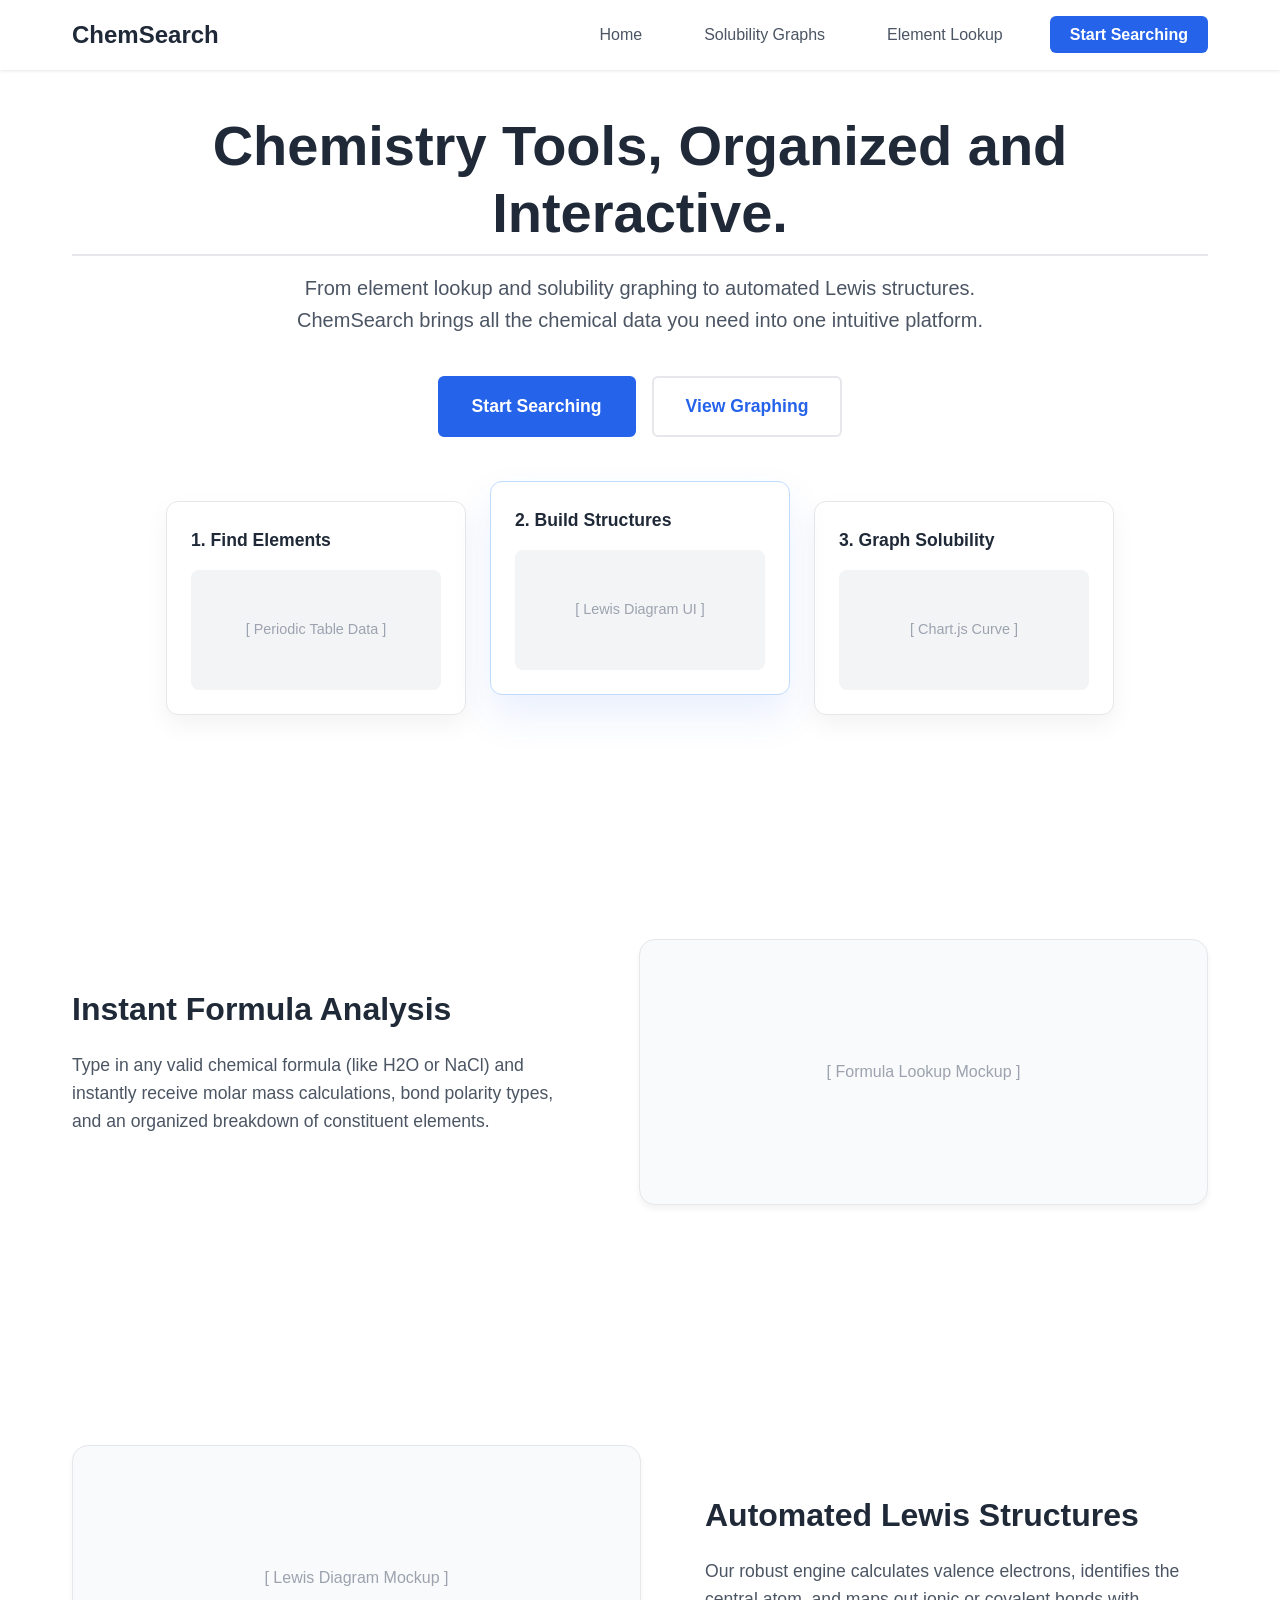
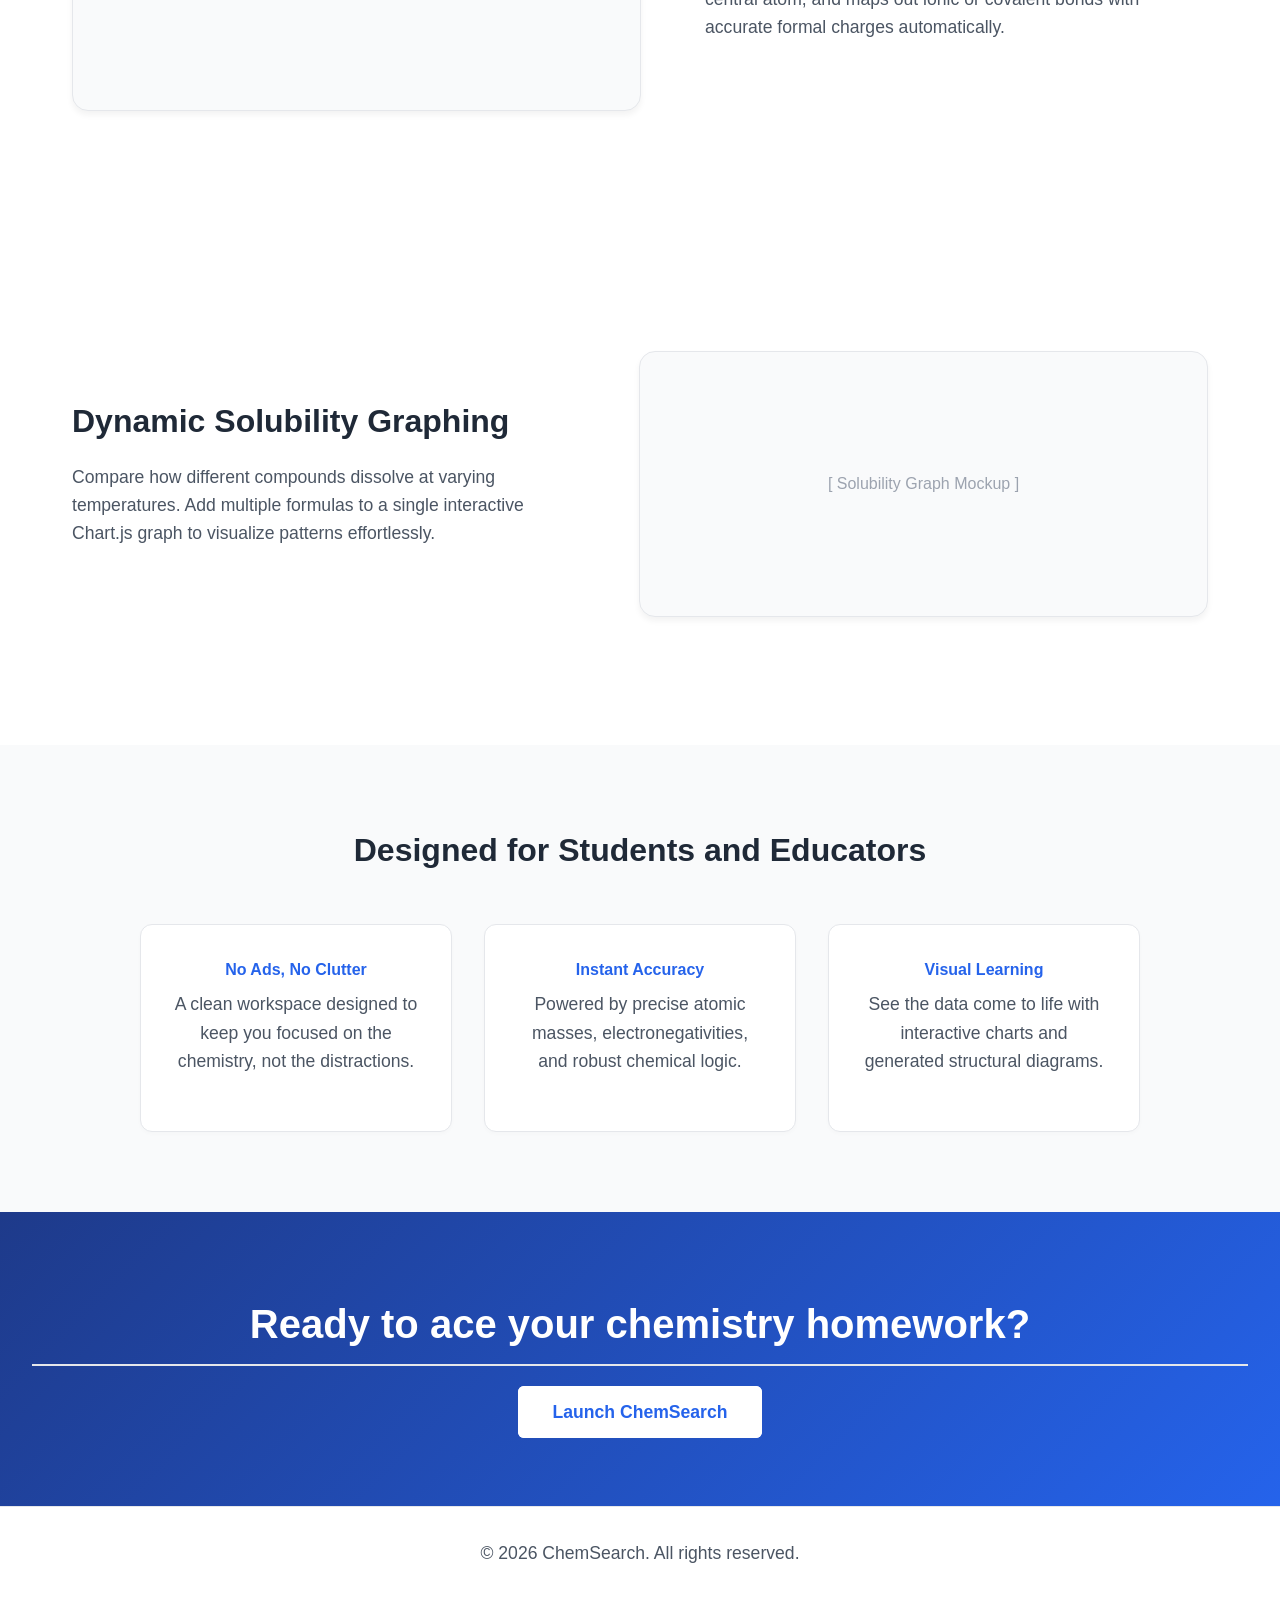
<file: about.html>
<!DOCTYPE html>
<html lang="en">
<head>
    <meta charset="UTF-8">
    <meta name="viewport" content="width=device-width, initial-scale=1.0">
    <title>ChemSearch - Home</title>
    <link rel="stylesheet" href="styles.css">
</head>
<body>
    <nav>
        <div class="nav-container">
            <h1>ChemSearch</h1>
            <ul>
                <li><a href="about.html">Home</a></li>
                <li><a href="graphing.html">Solubility Graphs</a></li>
                <li><a href="lookup.html">Element Lookup</a></li>
                <li><a href="lookup.html" class="cta-btn">Start Searching</a></li>
            </ul>
        </div>
    </nav>

    <section class="hero-section">
        <h2>Chemistry Tools, Organized and Interactive.</h2>
        <p class="sub-headline">From element lookup and solubility graphing to automated Lewis structures. ChemSearch brings all the chemical data you need into one intuitive platform.</p>
        <div class="hero-ctas">
            <a href="lookup.html" class="btn-primary">Start Searching</a>
            <a href="graphing.html" class="btn-secondary">View Graphing</a>
        </div>
        
        <div class="trello-cards-mockup">
            <div class="mockup-card">
                <h4>1. Find Elements</h4>
                <div class="card-body">[ Periodic Table Data ]</div>
            </div>
            <div class="mockup-card main-card">
                <h4>2. Build Structures</h4>
                <div class="card-body">[ Lewis Diagram UI ]</div>
            </div>
            <div class="mockup-card">
                <h4>3. Graph Solubility</h4>
                <div class="card-body">[ Chart.js Curve ]</div>
            </div>
        </div>
    </section>

    <section class="feature-block">
        <div class="feature-text">
            <h3>Instant Formula Analysis</h3>
            <p>Type in any valid chemical formula (like H2O or NaCl) and instantly receive molar mass calculations, bond polarity types, and an organized breakdown of constituent elements.</p>
        </div>
        <div class="feature-image">
            <!-- Placeholder for mockup image -->
            <div style="height: 200px; display: flex; align-items:center; justify-content:center; color: #9CA3AF;">[ Formula Lookup Mockup ]</div>
        </div>
    </section>

    <section class="feature-block reverse">
        <div class="feature-text">
            <h3>Automated Lewis Structures</h3>
            <p>Our robust engine calculates valence electrons, identifies the central atom, and maps out ionic or covalent bonds with accurate formal charges automatically.</p>
        </div>
        <div class="feature-image">
            <div style="height: 200px; display: flex; align-items:center; justify-content:center; color: #9CA3AF;">[ Lewis Diagram Mockup ]</div>
        </div>
    </section>

    <section class="feature-block">
        <div class="feature-text">
            <h3>Dynamic Solubility Graphing</h3>
            <p>Compare how different compounds dissolve at varying temperatures. Add multiple formulas to a single interactive Chart.js graph to visualize patterns effortlessly.</p>
        </div>
        <div class="feature-image">
            <div style="height: 200px; display: flex; align-items:center; justify-content:center; color: #9CA3AF;">[ Solubility Graph Mockup ]</div>
        </div>
    </section>

    <section class="social-proof">
        <h3>Designed for Students and Educators</h3>
        <div class="proof-cards">
            <div class="proof-card">
                <h4>No Ads, No Clutter</h4>
                <p>A clean workspace designed to keep you focused on the chemistry, not the distractions.</p>
            </div>
            <div class="proof-card">
                <h4>Instant Accuracy</h4>
                <p>Powered by precise atomic masses, electronegativities, and robust chemical logic.</p>
            </div>
            <div class="proof-card">
                <h4>Visual Learning</h4>
                <p>See the data come to life with interactive charts and generated structural diagrams.</p>
            </div>
        </div>
    </section>

    <section class="bottom-cta">
        <h2>Ready to ace your chemistry homework?</h2>
        <a href="lookup.html" class="btn-primary">Launch ChemSearch</a>
    </section>

    <footer>
        <p>&copy; 2026 ChemSearch. All rights reserved.</p>
    </footer>

    <script src="element.js"></script>
    <script src="formula.js"></script>
    <script src="lewis.js"></script>
    <script src="main.js"></script>
</body>
</html>
</file>
<file: styles.css>
/* Sleek Modern Styles */
* {
    margin: 0;
    padding: 0;
    box-sizing: border-box;
}

body {
    font-family: 'Inter', 'Roboto', 'Segoe UI', Tahoma, Geneva, Verdana, sans-serif;
    line-height: 1.6;
    color: #1F2937;
    background: #FFFFFF;
    min-height: 100vh;
}

nav {
    background: #FFFFFF;
    box-shadow: 0 1px 3px rgba(0, 0, 0, 0.1);
    position: fixed;
    width: 100%;
    top: 0;
    z-index: 1000;
}

.nav-container {
    max-width: 1200px;
    margin: 0 auto;
    display: flex;
    justify-content: space-between;
    align-items: center;
    padding: 1rem 2rem;
}

nav h1 {
    color: #1F2937;
    font-size: 1.5rem;
    font-weight: 700;
}

nav ul {
    display: flex;
    list-style: none;
    align-items: center;
}

nav ul li {
    margin-left: 2rem;
}

nav a {
    text-decoration: none;
    color: #4B5563;
    font-weight: 500;
    transition: color 0.3s;
    padding: 10px 15px;
    border-radius: 4px;
}

nav a.cta-btn {
    background: #2563EB;
    color: #FFFFFF;
    border-radius: 6px;
    font-weight: 600;
    padding: 10px 20px;
    transition: background 0.3s;
}

nav a.cta-btn:hover {
    background: #1D4ED8;
    color: #FFFFFF;
}

nav a:hover:not(.cta-btn) {
    color: #2563EB;
}

section {
    padding: 7rem 2rem 4rem;
    min-height: auto;
}

.hero-section {
    max-width: 1200px;
    margin: 0 auto;
    text-align: center;
    padding-bottom: 3rem;
}

.hero-section h2 {
    font-size: 3.5rem;
    color: #1F2937;
    margin-bottom: 1rem;
    font-weight: 800;
    line-height: 1.2;
}

.hero-section p.sub-headline {
    font-size: 1.25rem;
    color: #4B5563;
    max-width: 700px;
    margin: 0 auto 2.5rem;
}

.hero-ctas {
    display: flex;
    justify-content: center;
    gap: 1rem;
    margin-bottom: 4rem;
}

.btn-primary {
    background: #2563EB;
    color: #FFFFFF;
    padding: 0.875rem 2rem;
    border-radius: 6px;
    font-weight: 600;
    font-size: 1.1rem;
    text-decoration: none;
    transition: all 0.3s;
    border: 2px solid #2563EB;
    cursor: pointer;
}

.btn-primary:hover {
    background: #1D4ED8;
    border-color: #1D4ED8;
    box-shadow: 0 4px 14px rgba(37, 99, 235, 0.3);
}

.btn-secondary {
    background: transparent;
    color: #2563EB;
    padding: 0.875rem 2rem;
    border-radius: 6px;
    font-weight: 600;
    font-size: 1.1rem;
    text-decoration: none;
    transition: all 0.3s;
    border: 2px solid #E5E7EB;
}

.btn-secondary:hover {
    border-color: #2563EB;
    background: #F3F4F6;
}

.trello-cards-mockup {
    display: flex;
    justify-content: center;
    gap: 1.5rem;
    position: relative;
    max-width: 1000px;
    margin: 0 auto;
}

.mockup-card {
    background: #FFFFFF;
    border-radius: 12px;
    padding: 1.5rem;
    box-shadow: 0 10px 25px rgba(0, 0, 0, 0.05);
    border: 1px solid #E5E7EB;
    width: 300px;
    text-align: left;
    transition: transform 0.3s;
}

.mockup-card:hover {
    transform: translateY(-10px);
}

.mockup-card.main-card {
    transform: translateY(-20px);
    z-index: 2;
    box-shadow: 0 20px 40px rgba(37, 99, 235, 0.1);
    border-color: #BFDBFE;
}

.mockup-card h4 {
    color: #1F2937;
    margin-bottom: 0.5rem;
    font-size: 1.1rem;
}

.mockup-card .card-body {
    height: 120px;
    background: #F3F4F6;
    border-radius: 8px;
    margin-top: 1rem;
    display: flex;
    align-items: center;
    justify-content: center;
    color: #9CA3AF;
    font-size: 0.9rem;
}

.feature-block {
    display: flex;
    align-items: center;
    max-width: 1200px;
    margin: 4rem auto;
    gap: 4rem;
}

.feature-block.reverse {
    flex-direction: row-reverse;
}

.feature-text {
    flex: 1;
}

.feature-text h3 {
    font-size: 2rem;
    color: #1F2937;
    margin-bottom: 1rem;
}

.feature-text p {
    color: #4B5563;
    font-size: 1.1rem;
}

.feature-image {
    flex: 1;
    background: #F9FAFB;
    border-radius: 16px;
    padding: 2rem;
    border: 1px solid #E5E7EB;
    box-shadow: 0 4px 6px rgba(0, 0, 0, 0.05);
}

.social-proof {
    background: #F9FAFB;
    padding: 5rem 2rem;
    text-align: center;
}

.social-proof h3 {
    font-size: 2rem;
    color: #1F2937;
    margin-bottom: 3rem;
}

.proof-cards {
    display: flex;
    justify-content: center;
    gap: 2rem;
    max-width: 1000px;
    margin: 0 auto;
}

.proof-card {
    background: #FFFFFF;
    padding: 2rem;
    border-radius: 12px;
    border: 1px solid #E5E7EB;
    flex: 1;
    box-shadow: 0 2px 4px rgba(0, 0, 0, 0.02);
}

.proof-card h4 {
    color: #2563EB;
    margin-bottom: 0.5rem;
}

.bottom-cta {
    background: linear-gradient(135deg, #1E3A8A 0%, #2563EB 100%);
    padding: 5rem 2rem;
    text-align: center;
    color: #FFFFFF;
}

.bottom-cta h2 {
    color: #FFFFFF;
    font-size: 2.5rem;
    margin-bottom: 2rem;
}

.bottom-cta .btn-primary {
    background: #FFFFFF;
    color: #2563EB;
    border-color: #FFFFFF;
}

.bottom-cta .btn-primary:hover {
    background: #F3F4F6;
    box-shadow: 0 10px 25px rgba(0, 0, 0, 0.2);
}

footer {
    text-align: center;
    padding: 2rem;
    color: #6B7280;
    border-top: 1px solid #E5E7EB;
    font-size: 0.9rem;
}

/* Original App Styles (Keep for functional pages) */
.container {
    max-width: 1200px;
    margin: 0 auto;
    background: #FFFFFF;
    border-radius: 12px;
    padding: 2.5rem;
    box-shadow: 0 4px 6px -1px rgba(0, 0, 0, 0.1), 0 2px 4px -1px rgba(0, 0, 0, 0.06);
    border: 1px solid #E5E7EB;
}

h2 {
    color: #111827;
    margin-bottom: 1.5rem;
    font-size: 2.25rem;
    font-weight: 700;
    border-bottom: 2px solid #E5E7EB;
    padding-bottom: 0.5rem;
}

p {
    margin-bottom: 1.5rem;
    font-size: 1.1rem;
    color: #4B5563;
}

textarea, input[type="text"], #formulaInput, #lookupInput, #lewisInput {
    padding: 0.75rem 1rem;
    border: 1px solid #D1D5DB;
    border-radius: 6px;
    font-size: 1rem;
    font-family: inherit;
    transition: all 0.2s;
    background-color: #F9FAFB;
    width: 100%;
    max-width: 400px;
}

textarea:focus, input[type="text"]:focus, #formulaInput:focus, #lookupInput:focus, #lewisInput:focus {
    outline: none;
    border-color: #2563EB;
    background-color: #FFFFFF;
    box-shadow: 0 0 0 3px rgba(37, 99, 235, 0.1);
}

button {
    padding: 0.75rem 1.5rem;
    background: #2563EB;
    color: #FFFFFF;
    border: 1px solid #2563EB;
    border-radius: 6px;
    font-size: 1rem;
    font-weight: 500;
    cursor: pointer;
    transition: all 0.2s;
    font-family: inherit;
}

button:hover {
    background: #1D4ED8;
    border-color: #1D4ED8;
    box-shadow: 0 4px 6px -1px rgba(37, 99, 235, 0.2);
}

#resetBtn {
    background: #FFFFFF;
    color: #DC2626;
    border: 1px solid #DC2626;
}

#resetBtn:hover {
    background: #FEF2F2;
    color: #B91C1C;
}

#result {
    margin: 1rem 0;
    padding: 1rem;
    background: #F3F4F6;
    border-radius: 6px;
    font-weight: 500;
    color: #1F2937;
    border: 1px solid #E5E7EB;
}

#lookupOutput {
    margin-top: 1.5rem;
}

#lookupChart,
canvas {
    margin-top: 1.5rem;
    max-width: 100%;
    min-height: 300px;
    background: #FFFFFF;
    border-radius: 8px;
    padding: 1rem;
    border: 1px solid #E5E7EB;
}

.info-card {
    margin: 1.5rem 0;
    padding: 1.5rem;
    background: #FFFFFF;
    border: 1px solid #E5E7EB;
    border-radius: 8px;
    box-shadow: 0 1px 3px 0 rgba(0, 0, 0, 0.1);
}

.info-card h3 {
    margin-bottom: 1rem;
    color: #1F2937;
    border-bottom: 1px solid #F3F4F6;
    padding-bottom: 0.5rem;
}

.info-card p {
    color: #4B5563;
    margin-bottom: 0.5rem;
    font-size: 1rem;
}

.formula-card {
    background: #EFF6FF;
    border-color: #BFDBFE;
}

.formula-card h3 {
    color: #1E3A8A;
    border-bottom-color: #DBEAFE;
}

.feature-boxes {
    display: grid;
    grid-template-columns: repeat(auto-fit, minmax(300px, 1fr));
    gap: 1.5rem;
    margin-top: 2rem;
}

.feature-box {
    background: #FFFFFF;
    border: 1px solid #E5E7EB;
    border-radius: 8px;
    padding: 1.5rem;
    transition: all 0.3s ease;
    box-shadow: 0 1px 2px 0 rgba(0, 0, 0, 0.05);
}

.feature-box:hover {
    border-color: #93C5FD;
    box-shadow: 0 10px 15px -3px rgba(0, 0, 0, 0.1);
    transform: translateY(-2px);
}

.feature-box h3 {
    margin-bottom: 1rem;
    color: #1F2937;
    font-size: 1.25rem;
    border: none;
}

.feature-box a {
    color: #2563EB;
    text-decoration: none;
    display: block;
    transition: color 0.2s;
}

.feature-box a:hover {
    color: #1D4ED8;
}

.feature-box a:hover h3 {
    color: #1D4ED8;
}

.feature-box p {
    color: #6B7280;
    margin-bottom: 0;
    font-size: 1rem;
}

/* Lewis Structure Styles Update */
.lewis-structure-result {
    font-family: 'Inter', sans-serif;
    color: #1F2937;
}

.lewis-structure-result h3 {
    color: #1F2937;
    border-bottom: 2px solid #E5E7EB;
}

.summary-section {
    background-color: #F9FAFB;
    border-color: #E5E7EB;
}

.summary-section p {
    color: #4B5563;
}

.molecule-info, .ionic-structure {
    background-color: #FFFFFF;
    border-color: #E5E7EB;
}

table.bonds-table th, table.charges-table th {
    background-color: #F3F4F6;
    color: #374151;
    border-bottom: 2px solid #E5E7EB;
}

table.bonds-table td, table.charges-table td {
    border-bottom: 1px solid #E5E7EB;
    color: #4B5563;
}

tr.positive td {
    background-color: #FEF2F2;
    color: #991B1B;
}

tr.negative td {
    background-color: #EFF6FF;
    color: #1E3A8A;
}

tr.neutral td {
    background-color: #F9FAFB;
}

.ions-display {
    gap: 1.5rem;
}

.ion {
    border: 1px solid #E5E7EB;
    background: #F9FAFB;
    box-shadow: 0 1px 2px rgba(0, 0, 0, 0.05);
}

.cation {
    border-left: 4px solid #EF4444;
}

.anion {
    border-left: 4px solid #3B82F6;
}

.ion h5 {
    color: #1F2937;
    border-bottom: 1px solid #E5E7EB;
}

.ion p {
    color: #4B5563;
}

.error {
    background-color: #FEF2F2;
    border-left: 4px solid #DC2626;
    color: #991B1B;
}
</file>
